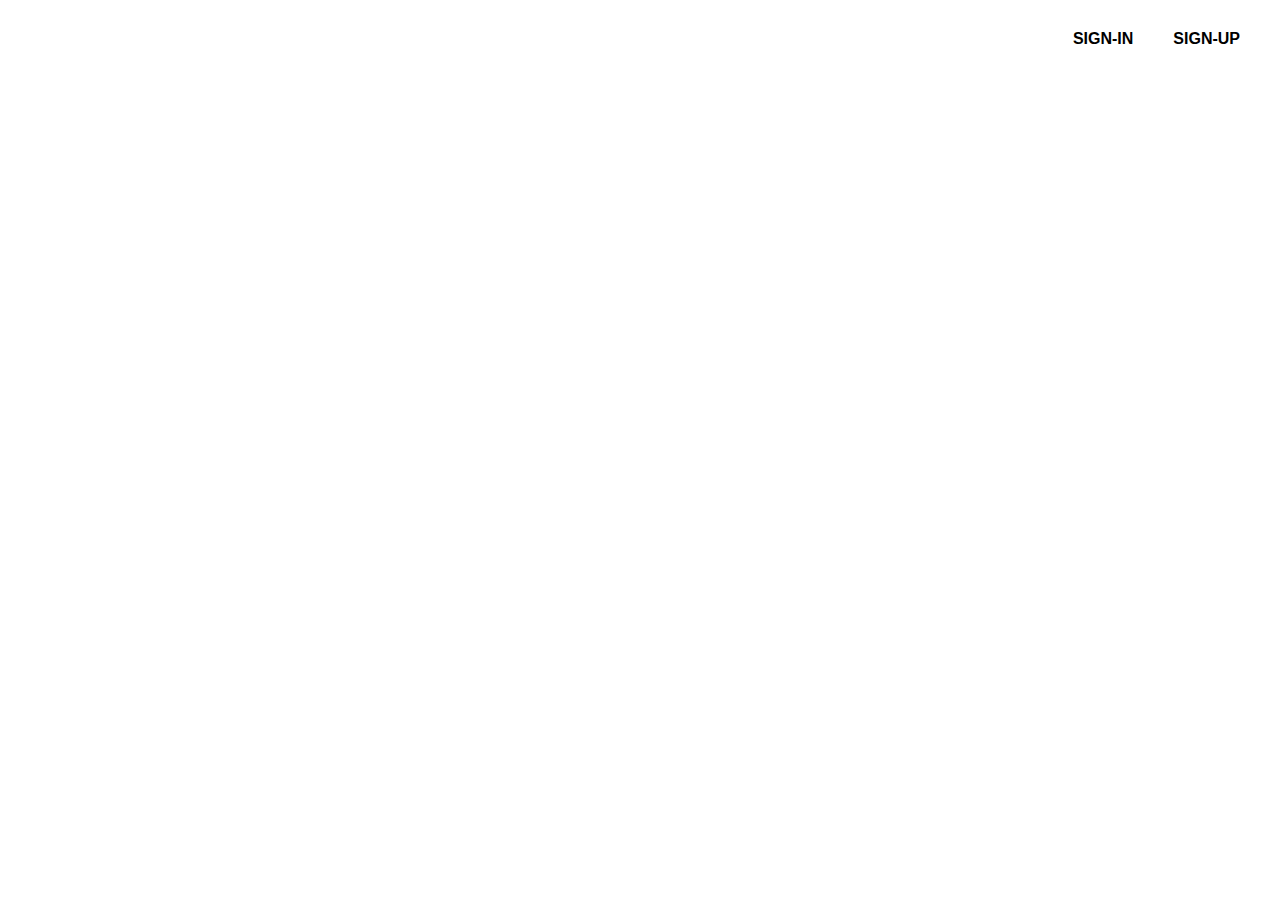
<file: websitesabjans.html>
<!DOCTYPE html>
<html>
<head>
	<title>GET STARTED WITH US</title>
	<style>
		body {
			background-image: url('https://www.shutterstock.com/image-photo/ecological-wetland-environment-dusk-1656794575');
			background-size: cover;
			background-position: center;
			font-family: Arial, sans-serif;
		}
		nav {
			display: flex;
			justify-content: space-between;
			align-items: center;
			padding: 20px;
			position: absolute;
			top: 0;
			left: 0;
			right: 0;
			z-index: 1;
		}
		nav a {
			color: white;
			text-decoration: none;
			margin: 0 10px;
			font-size: 20px;
			transition: all 0.3s ease-in-out;
		}
		nav a:hover {
			transform: scale(1.1);
		}
		#logo {
			font-size: 30px;
			font-weight: bold;
		}
		#options {
			display: flex;
			align-items: center;
		}
		#options a {
			margin: 0 10px;
			font-size: 18px;
			font-weight: bold;
			transition: all 0.3s ease-in-out;
		}
		#options a:hover {
			transform: scale(1.1);
		}
		#SIGN-IN {
			background-color: white;
			color: BLACK;
			padding: 10px 20px;
			border-radius: 20px;
			font-weight: bold;
			transition: all 0.3s ease-in-out;
		}
		#SIGN-IN:hover {
			background-color: BLUE;
			color: white;
			cursor: pointer;
			transform: scale(1.1);
		}
		#SIGN-UP {
			background-color: white;
			color: black;
			padding: 10px 20px;
			border-radius: 20px;
			font-weight: bold;
			transition: all 0.3s ease-in-out;
		}
		#SIGN-UP:hover {
			background-color: black;
			color: white;
			cursor: pointer;
			transform: scale(1.1);
		}
		#search {
			background-color: white;
			color: black;
			padding: 10px;
			border-radius: 20px;
			font-weight: bold;
			transition: all 0.3s ease-in-out;
			position: absolute;
			top: 50%;
			left: 50%;
			transform: translate(-50%, -50%);
			z-index: 1;
			width: 50%;
			max-width: 500px;
			display: flex;
			align-items: center;
		}
		#search input[type="text"] {
			border: none;
			flex: 1;
			padding: 10px;
			font-size: 18px;
			font-weight: bold;
			background-color: transparent;
		}
		#search button {
			background-color: black;
			color: white;
			padding: 10px 20px;
			border: none;
			border-radius: 20px;
			font-weight: bold;
			margin-left: 10px;
			cursor: pointer;
		}
		#search button:hover {
			background-color: white;
			color: black;
		}
	</style>
</head>
<body>
	<nav>
		<div id="logo"></div>
		<div id="options">
			<a href="#">Home</a>
			<a href="#">Others</a>
			<div id="SIGN-IN">SIGN-IN</div>
			<div id="SIGN-UP">SIGN-UP</div>
			
			</nav>
			</body>
</html>
</file>
